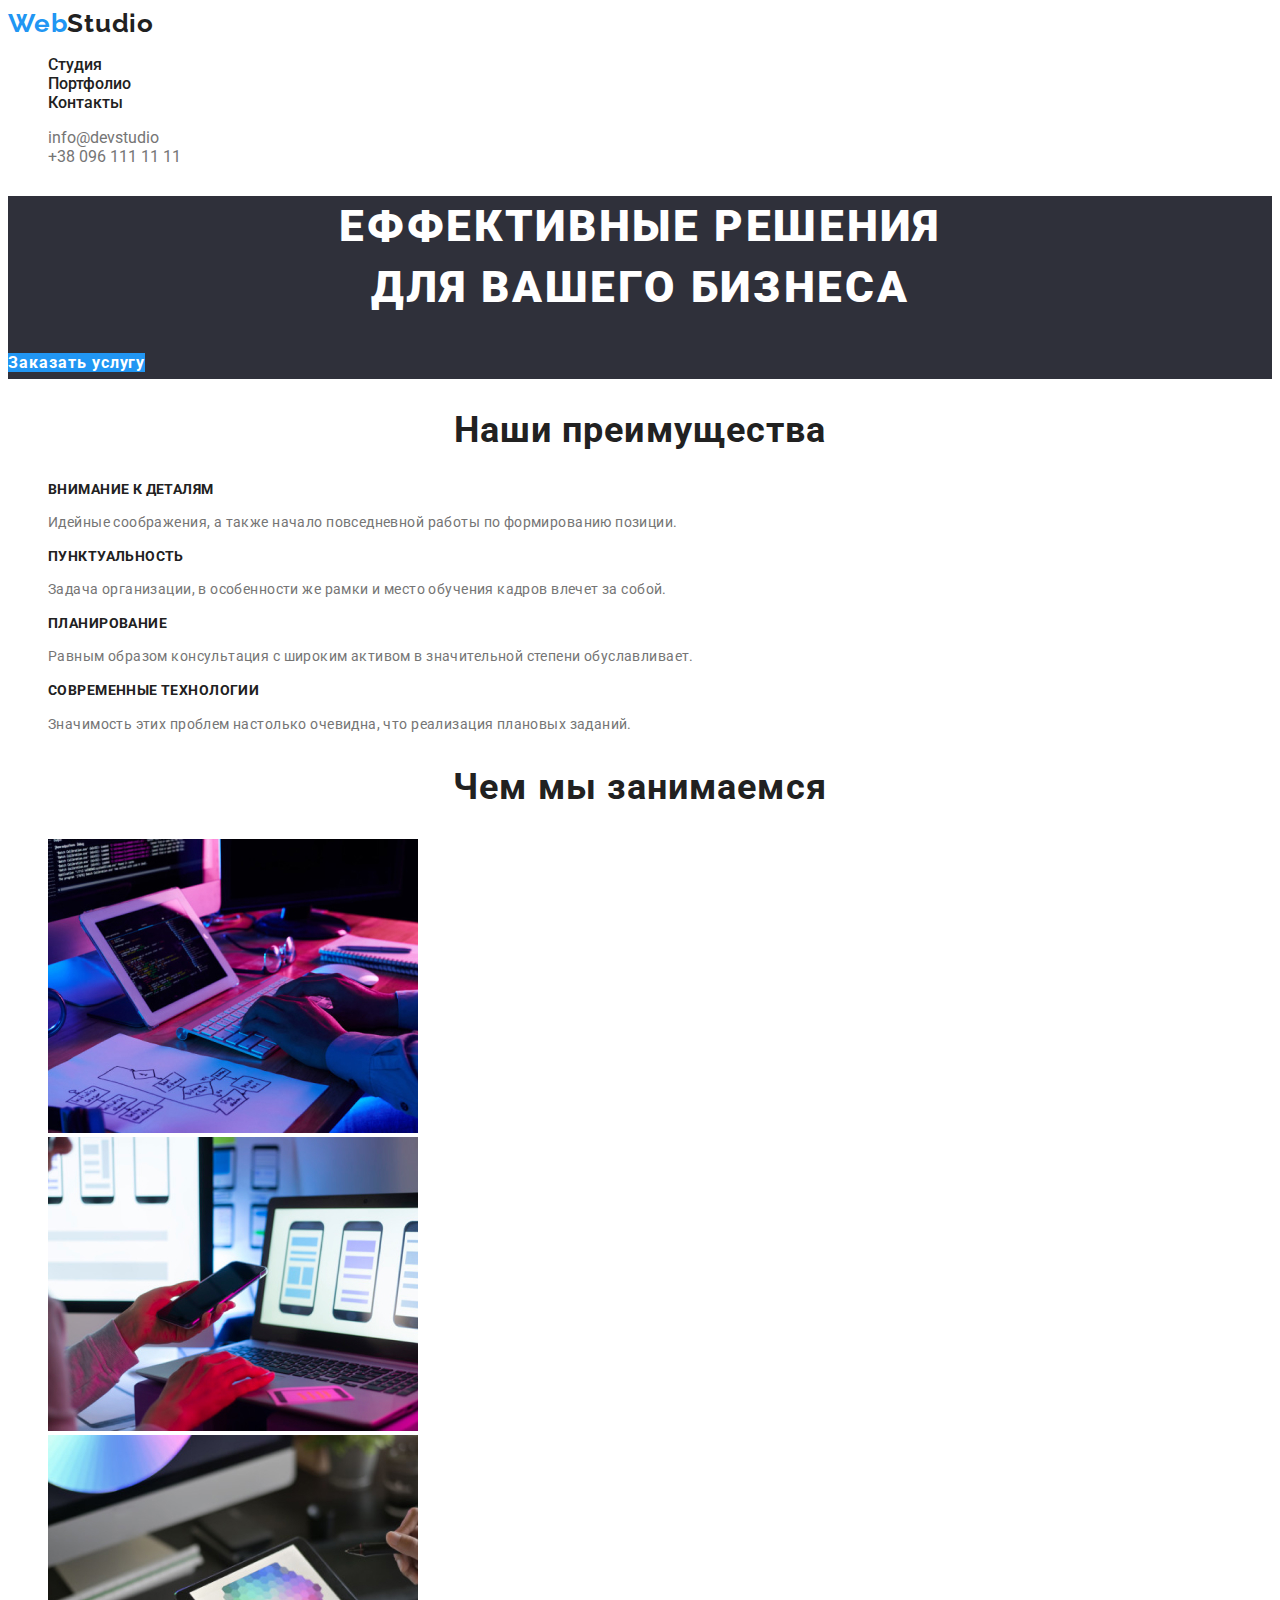
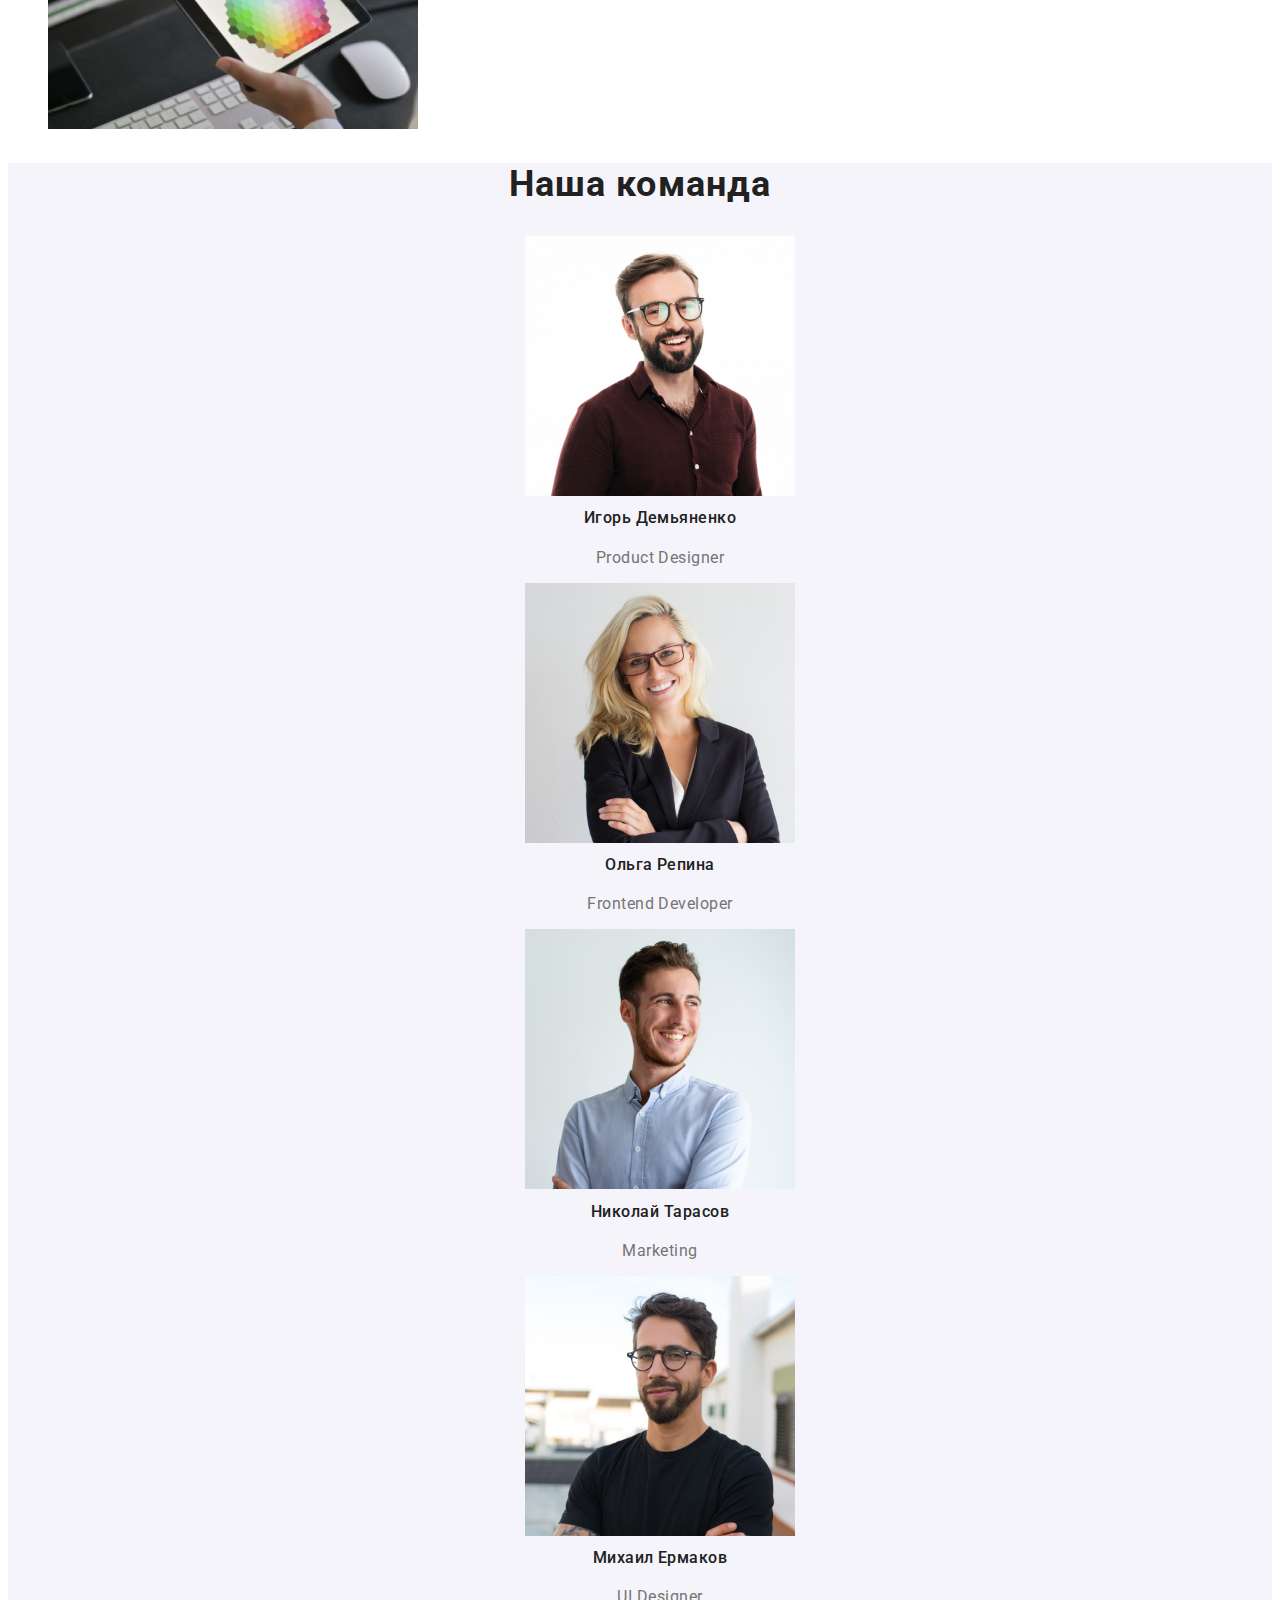
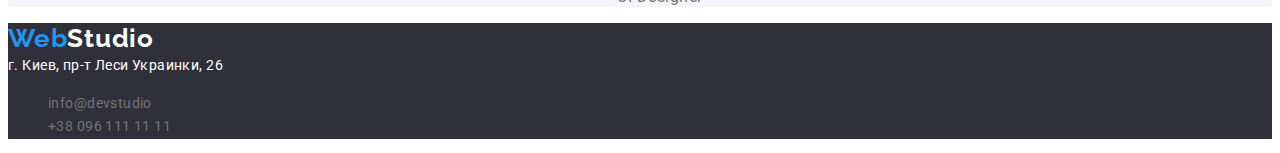
<file: index.html>
<!DOCTYPE html>
<html lang="ru">

    <head>
        <meta charset="UTF-8">
        <meta name="viewport" content="width=device-width, initial-scale=1.0">
        <title>Веб-студия</title>
        <link href="https://fonts.googleapis.com/css2?family=Raleway:wght@700&family=Roboto:wght@400;500;700;900&display=swap"
        rel="stylesheet">
        <link rel="stylesheet" href="./css/style.css">
    </head>

    <body>

        <!--Шапка сайта-->
        <header class="page-header">

            <nav>
                <a href="index.html" class="logo"><span class="logo-beginning">Web</span>Studio</a>
                <ul class="site-nav">
                    <li><a href="index.html" class="list-item">Студия</a></li>
                    <li><a href="portfolio.html" class="list-item">Портфолио</a></li>
                    <li><a href="#" class="list-item">Контакты</a></li>
                </ul>
            </nav>

            <!--Почта и телефон-->
            <ul class="communication">
                <li><a href="mailto:info@devstudio" class="mail">info@devstudio</a></li>
                <li><a href="tel:+380961111111" class="phone">+38 096 111 11 11</a></li>
            </ul>
        </header>

        <main>

            <!--Герой-->
            <div>
                <section class="hero">
                    <h1 class="slogan">Еффективные решения <br/> для вашего бизнеса</h1>
                    <a href="#" class="button">Заказать услугу</a>
                </section>
            </div>

            <!--Преимущества-->
            <section class="features">
                <h2 class="title">Наши преимущества</h2>
                <ul>
                    <li>
                        <h3>Внимание к деталям</h3>
                        <p class="feature-description">Идейные соображения, а также начало повседневной работы по формированию позиции.</p>
                    </li>
                    <li>
                        <h3>Пунктуальность</h3>
                        <p class="feature-description">Задача организации, в особенности же рамки и место обучения кадров влечет за собой.</p>
                    </li>
                    <li>
                        <h3>Планирование</h3>
                        <p class="feature-description">Равным образом консультация с широким активом в значительной степени обуславливает.</p>
                    </li>
                    <li>
                        <h3>Современные технологии</h3>
                        <p class="feature-description">Значимость этих проблем настолько очевидна, что реализация плановых заданий.</p>
                    </li>
                </ul>
            </section>

            <!--Чем мы занимаемся-->
            <section>
                <h2>Чем мы занимаемся</h2>
                <ul>
                    <li>
                        <a href="#" class="activity">
                            <img src="./images/websitedewelopment.jpg" alt="Разработка сайтов" width="370">
                        </a>
                    </li>
                    <li>
                        <a href="#" class="activity">
                            <img src="./images/mobilesoft.jpg" alt="Разработка мобильных приложений" width="370">
                        </a>
                    </li>
                    <li>
                        <a href="#" class="activity">
                            <img src="./images/design.jpg" alt="Веб-дизайн" width="370">
                        </a>
                    </li>
                </ul>
            </section>

            <!--Наша команда-->
            <section class="page-team">
                <h2>Наша команда</h2>
                <ul class="emloyees-list">
                    <li>
                        <a href="#" class="employee">
                            <figure>
                                <img src="./images/demianenko.jpg" alt="Игорь Демьяненко" width="270"/>
                                <figcaption class="emploee-item">Игорь Демьяненко</figcaption>
                            </figure>
                            <p lang="en" class="emloyee-position">Product Designer</p>
                        </a>
                    </li>

                    <li>
                        <a href="#" class="employee">
                            <figure>
                                <img src="./images/repyna.jpg" alt="Ольга Репина" width="270"/>
                                <figcaption class="emploee-item">Ольга Репина</figcaption>
                            </figure>
                            <p lang="en"class="emloyee-position">Frontend Developer</p>
                        </a>
                    </li>

                    <li>
                        <a href="#" class="employee">
                            <figure>
                                <img src="./images/tarasov.jpg" alt="Николай Тарасов" width="270"/>
                                <figcaption class="emploee-item">Николай Тарасов</figcaption>
                            </figure>
                            <p lang="en" class="emloyee-position">Marketing</p>
                        </a>
                    </li>

                    <li>
                        <a href="#" class="employee">
                            <figure>
                                <img src="./images/iermakov.jpg" alt="Михаил Ермаков" width="270"/>
                                <figcaption class="emploee-item">Михаил Ермаков</figcaption>
                            </figure>
                            <p lang="en" class="emloyee-position">UI Designer</p>
                        </a>
                    </li>
                </ul>
            </section>
        </main>

        <!--Футер-->
        <footer class="page-footer">
            <a href="index.html" class="footer-logo"><span class="logo-beginning">Web</span>Studio</a>
            <address class="contact">
                г. Киев, пр-т Леси Украинки, 26
                <ul>
                    <li><a href="mailto:info@devstudio" class="mail">info@devstudio</a></li>
                    <li><a href="tel:+380961111111" class="phone">+38 096 111 11 11</a></li>
                </ul>
            </address>
        </footer>
    </body>
</html>
</file>
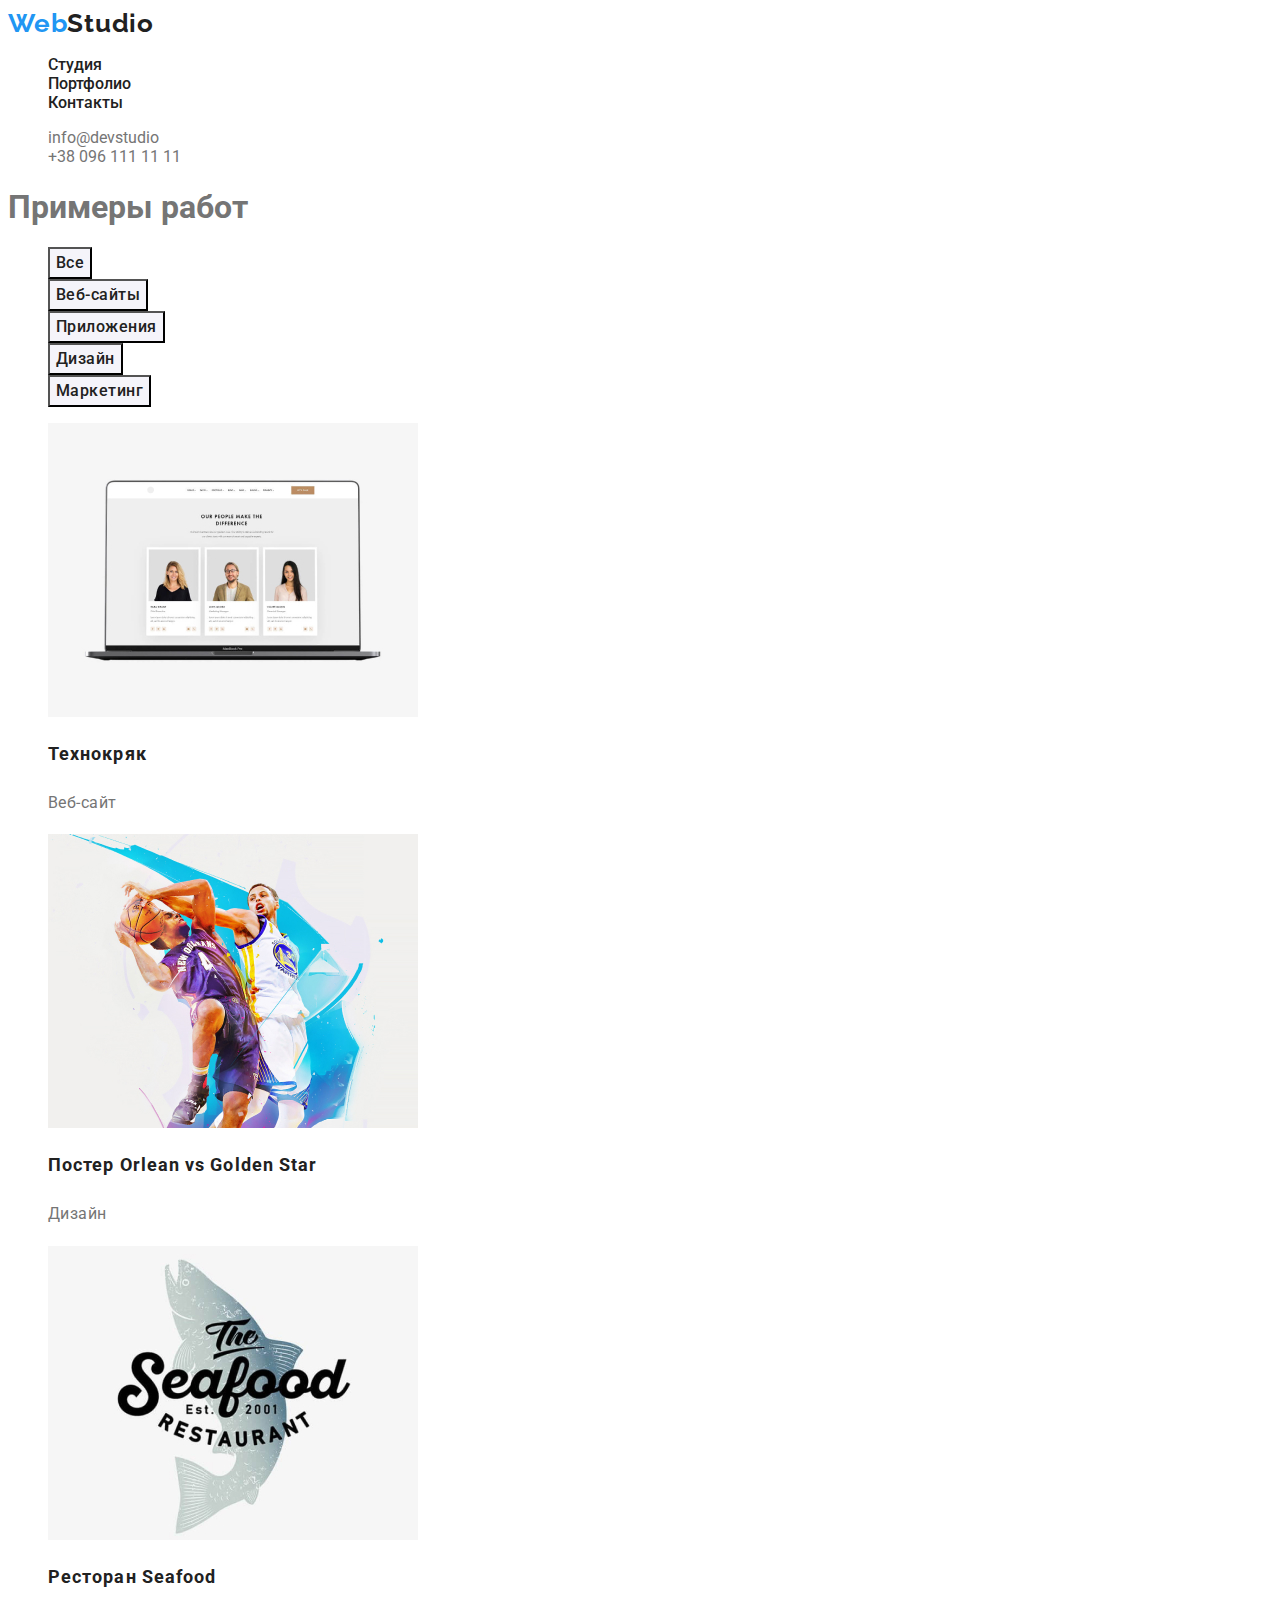
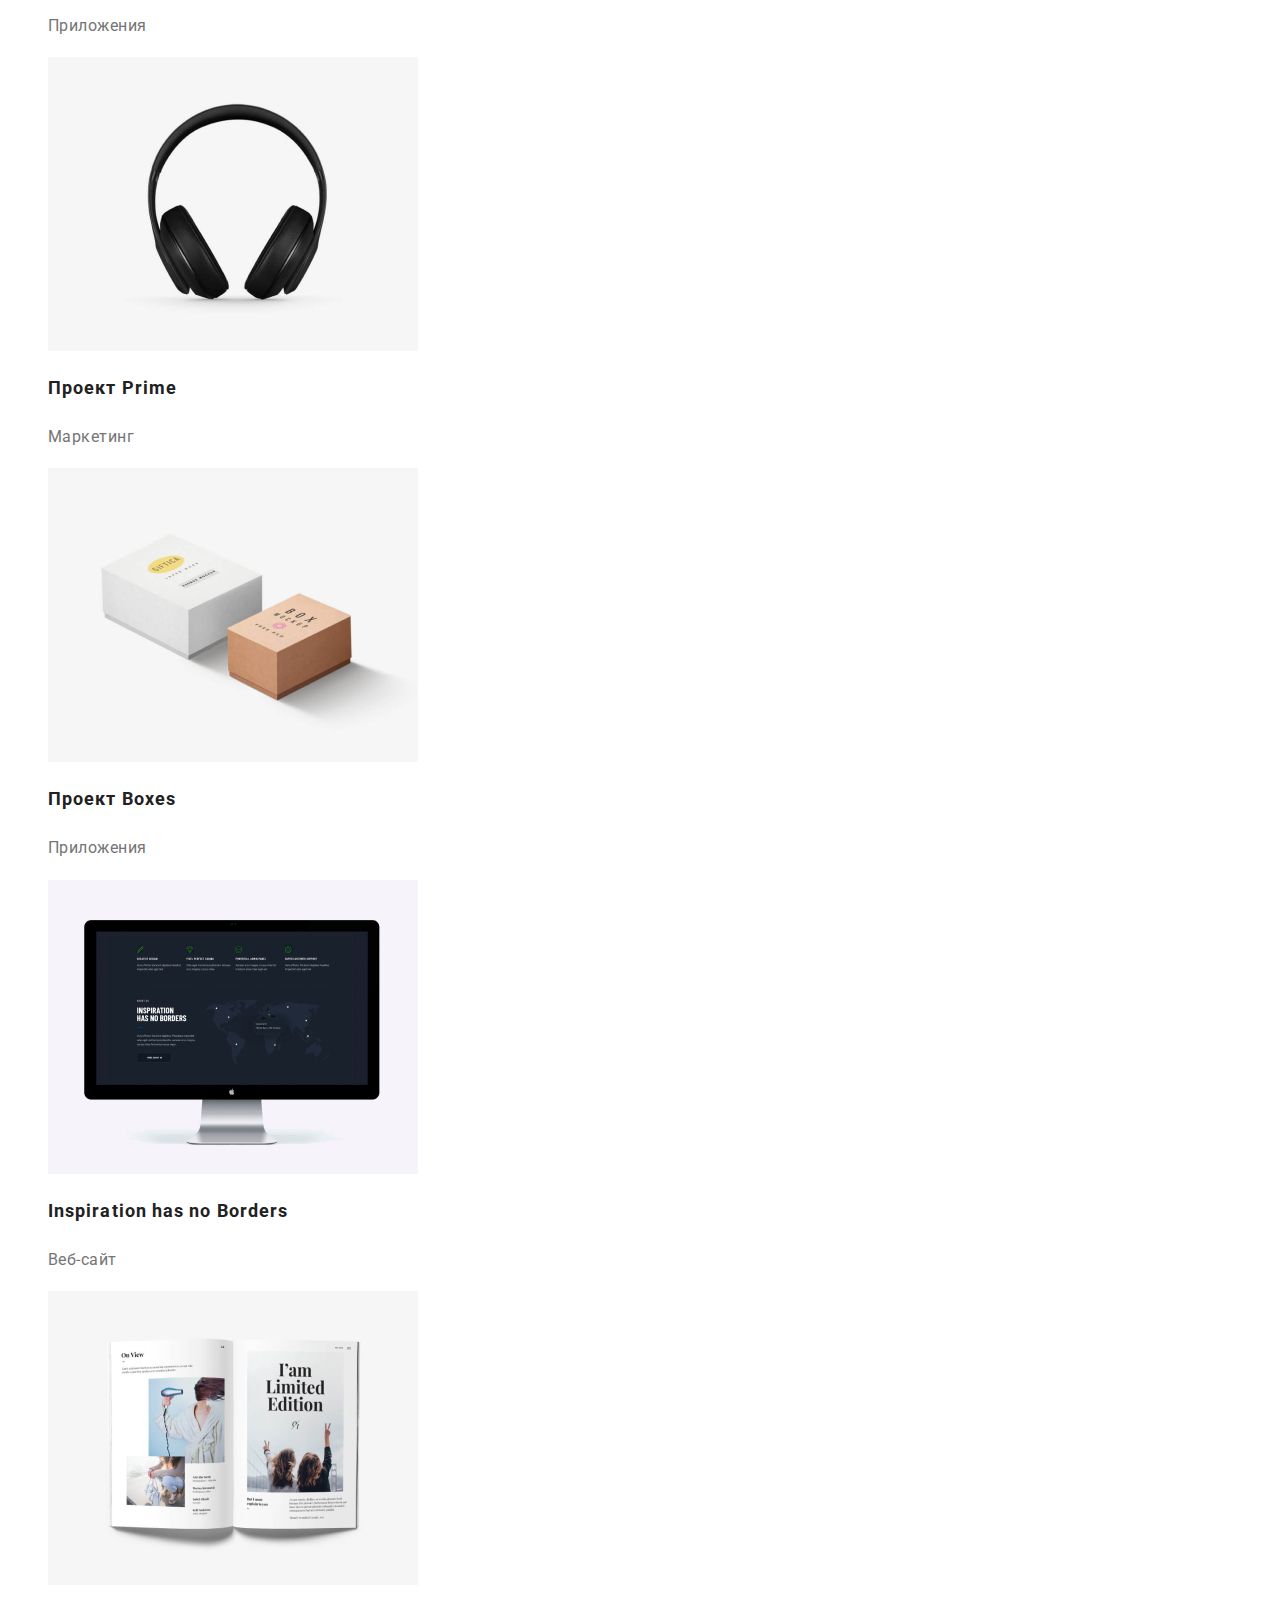
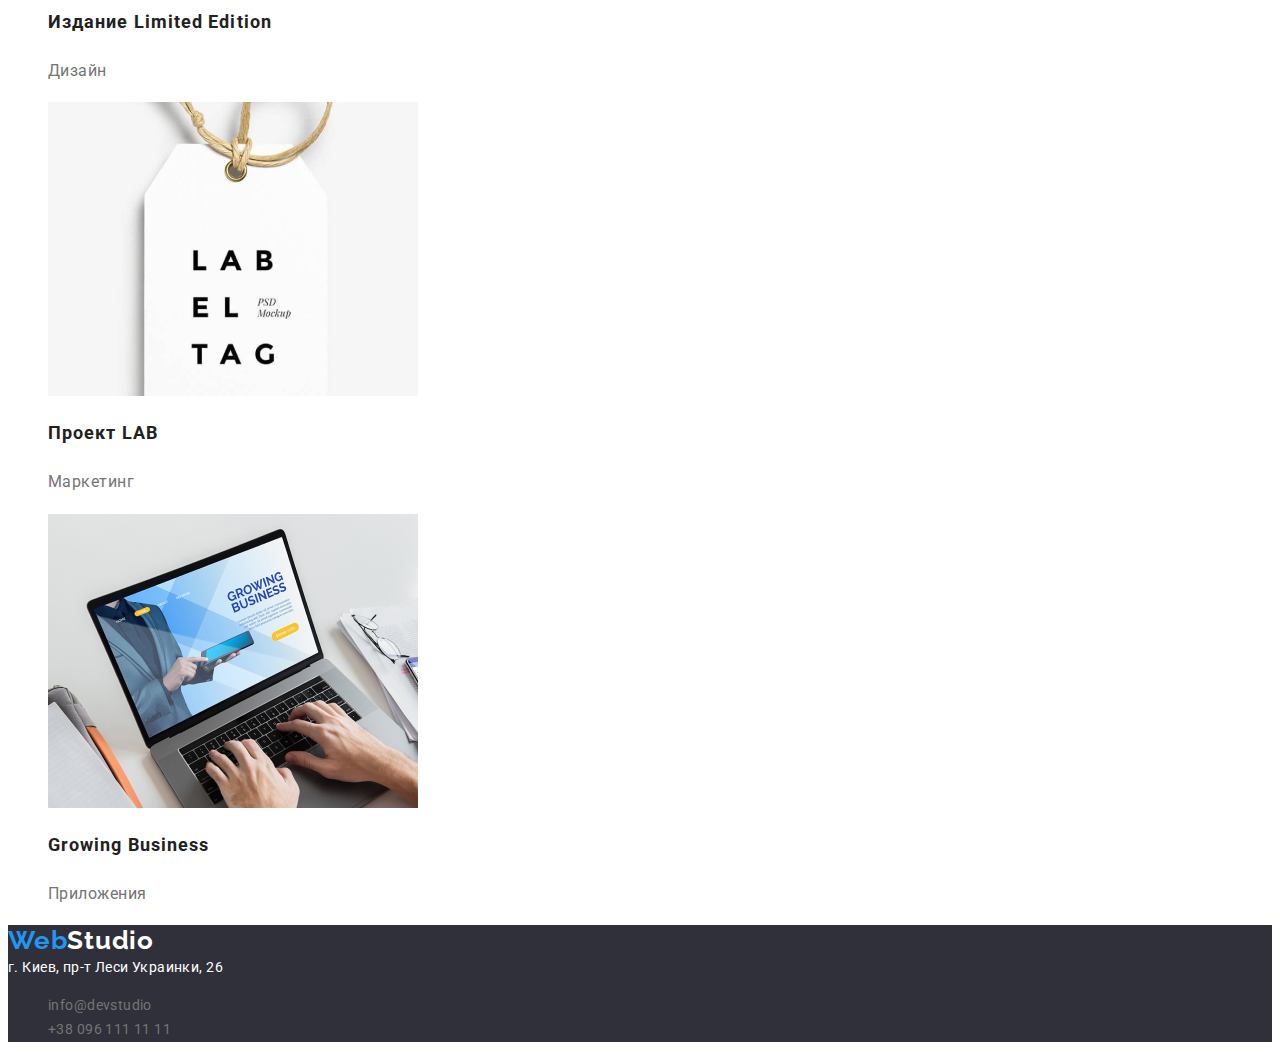
<file: portfolio.html>
<!DOCTYPE html>
<html lang="ru">
    <head>
        <meta charset="UTF-8">
        <meta name="viewport" content="width=device-width, initial-scale=1.0">
        <title>Портфолио</title>
        <link href="https://fonts.googleapis.com/css2?family=Raleway:wght@700&family=Roboto:wght@400;500;700;900&display=swap"
        rel="stylesheet">
        <link rel="stylesheet" href="./css/style.css">
    </head>

    <body>

        <!--Шапка сайта-->
        <header class="page-header">
        
            <nav>
                <a href="index.html" class="logo"><span class="logo-beginning">Web</span>Studio</a>
                <ul class="site-nav">
                    <li><a href="index.html" class="list-item">Студия</a></li>
                    <li><a href="portfolio.html" class="list-item">Портфолио</a></li>
                    <li><a href="#" class="list-item">Контакты</a></li>
                </ul>
            </nav>
        
            <!--Почта и телефон-->
            <ul class="communication">
                <li><a href="mailto:info@devstudio" class="mail">info@devstudio</a></li>
                <li><a href="tel:+380961111111" class="phone">+38 096 111 11 11</a></li>
            </ul>
        </header>

        <main>
            <section>
                <h1>Примеры работ</h1>
                <ul class="examples-list">
                    <li><button type="button" class="button">Все</button></li>
                    <li><button type="button" class="button">Веб-сайты</button></li>
                    <li><button type="button" class="button">Приложения</button></li>
                    <li><button type="button" class="button">Дизайн</button></li>
                    <li><button type="button" class="button">Маркетинг</button></li>
                </ul>

                <ul>
                    <li>
                        <a href="#" class="project">
                            <img src="./images/crack.jpg"  alt="Пример страницы сайта" width="370">
                            <h2 class="project-title">Технокряк</h2>
                            <p class="project-description">Веб-сайт</p>
                        </a>
                    </li>
                    <li>
                        <a href="#" class="project">
                            <img src="./images/new-orlean.jpg" alt="Два баскетболиста играют" width="370">
                            <h2 class="project-title">Постер <span lang="en">Orlean vs Golden Star</span></h2>
                            <p class="project-description">Дизайн</p>
                        </a>
                    </li>
                    <li>
                        <a href="#" class="project">
                            <img src="./images/seafood.jpg" alt="Название ресторана на фоне рыбы" width="370">
                            <h2 class="project-title">Ресторан <span lang="en">Seafood</span></h2>
                            <p class="project-description">Приложения</p>
                        </a>
                    </li>
                    <li>
                        <a href="#" class="project">
                            <img src="./images/prime.jpg" alt="Наушники" width="370">
                            <h2 class="project-title">Проект <span lang="en">Prime</span></h2>
                            <p class="project-description">Маркетинг</p>
                        </a>
                    </li>
                    <li>
                        <a href="#" class="project">
                            <img src="./images/boxes.jpg" alt="Две коробки" width="370">
                            <h2 class="project-title">Проект <span lang="en">Boxes</span></h2>
                            <p class="project-description">Приложения</p>
                        </a>
                    </li>
                    <li>
                        <a href="#" class="project">
                            <img src="./images/noborders.jpg" alt="Страница веб-сайта" width="370"> 
                            <h2 class="project-title"><span lang="en">Inspiration has no Borders</span></h2>
                            <p class="project-description">Веб-сайт</p>
                        </a>
                    </li>
                    <li>
                        <a href="#" class="project">
                            <img src="./images/limitededition.jpg" alt="Розворот журнала" width="370">
                            <h2 class="project-title">Издание <span lang="en">Limited Edition</span></h2>
                            <p class="project-description">Дизайн</p>
                        </a>
                    </li>
                    <li>
                        <a href="#" class="project">
                            <img src="./images/lab.jpg" alt="Бирка" width="370">
                            <h2 class="project-title">Проект <span lang="en">LAB</span></h2>
                            <p class="project-description">Маркетинг</p>
                        </a>
                    </li>
                    <li><a href="#" class="project">
                        <img src="./images/growingbusiness.jpg" alt="Ноутбук с логотипом компании" width="370"> 
                        <h2 class="project-title"><span lang="en">Growing Business</span></h2>
                        <p class="project-description">Приложения</p>
                    </a>
                    </li>
                </ul>
            </section>
        </main>

        <!--Футер-->
        <footer class="page-footer">
            <a href="index.html" class="footer-logo"><span class="logo-beginning">Web</span>Studio</a>
            <address class="contact">
                г. Киев, пр-т Леси Украинки, 26
                <ul>
                    <li><a href="mailto:info@devstudio" class="mail">info@devstudio</a></li>
                    <li><a href="tel:+380961111111" class="phone">+38 096 111 11 11</a></li>
                </ul>
            </address>
        </footer>
    </body>
</html>
</file>
<file: css/style.css>
:root {
  --primary-text-color: #757575;
  --primary-title-color: #212121;
  --accent-color: #2196f3;
  --primary-bg-color: #ffffff;
  --primary-hover-color: ;
  --alternative-bg-color: #2f303a;
  --section-bg-color: #f5f4fa;
}

body {
  background-color: var(--primary-bg-color);
  color: var(--primary-text-color);

  font-family: Roboto, sans-serif;
}

h2,
h3 {
  font-style: normal;
  color: var(--primary-title-color);
  font-weight: 700;
  letter-spacing: 0.03em;
}

h2 {
  font-size: 36px;
  line-height: 1.2;
  text-align: center;
}

h3 {
  font-size: 14px;
  line-height: 1.1;
  text-transform: uppercase;
  text-align: left;
}

li {
  list-style: none;
}

a {
  text-decoration: none;
}

.logo {
  color: var(--primary-title-color);
  font-family: Raleway, sans-serif;
  font-weight: 700;
  line-height: 1.2;
  font-size: 26px;
  letter-spacing: 0.03em;
}

.logo-beginning {
  color: var(--accent-color);
}

.site-nav .list-item {
  color: var(--primary-title-color);
  font-weight: 500;
}

.list-item:hover,
.list-item:focus {
  color: var(--accent-color);
}

/*Контакты хедера*/

.mail {
  color: var(--primary-text-color);
}

.mail:hover,
.mail:focus {
  color: var(--accent-color);
}

.phone {
  color: var(--primary-text-color);
}
.phone:hover,
.phone:focus {
  color: var(--accent-color);
}

/*Герой*/

.hero {
  background-color: var(--alternative-bg-color);
}

.hero > .slogan {
  color: var(--primary-bg-color);
  font-weight: 900;
  font-size: 44px;
  text-align: center;
  line-height: 1.4;
  text-transform: uppercase;
  letter-spacing: 0.06em;
}

.hero > .button {
  color: var(--primary-bg-color);
  background-color: var(--accent-color);
  text-align: center;
  font-size: 16px;
  font-weight: 700;
  line-height: 1.9;
  letter-spacing: 0.06em;
}

/* Преимущества*/

.feature-description {
  font-style: normal;
  font-weight: normal;
  font-size: 14px;
  line-height: 1.7;
  letter-spacing: 0.03em;
  text-align: left;
}

/*Чем занимаемся*/

/*Команда*/

.page-team {
  background-color: var(--section-bg-color);
}

.employee {
  color: var(--primary-title-color);
  font-style: normal;
  font-weight: 500;
  line-height: 1.7;
  letter-spacing: 0.03em;
  text-align: center;
}

.employee:hover,
.employee:focus {
  color: var(--accent-color);
}

.emloyee-position {
  color: var(--primary-text-color);
  font-style: normal;
  font-size: 16px;
  font-weight: 400;
  line-height: 1.2;
  letter-spacing: 0.03em;
  text-align: center;
}

/*Портфолио*/

.button {
  font-family: Roboto;
  font-style: normal;
  font-weight: 500;
  font-size: 16px;
  line-height: 26px;
  text-align: center;
  letter-spacing: 0.03em;
  color: #212121;
  background-color: var(--section-bg-color);
}

.button:hover,
.button:focus {
  color: var(--primary-bg-color);
  background-color: var(--accent-color);
}

.project-title {
  font-size: 18px;
  line-height: 2;
  letter-spacing: 0.06em;
  text-align: left;
}

.project-title:hover,
.project-title:focus {
  color: var(--accent-color);
}

.project-description {
  color: var(--primary-text-color);
  font-weight: 400;
  font-size: 16px;
  line-height: 1.9;
  letter-spacing: 0.03em;
}

/*Футер*/

.page-footer {
  background-color: var(--alternative-bg-color);
}

.footer-logo {
  font-family: Raleway, sans-serif;
  color: var(--primary-bg-color);
  font-weight: 700;
  font-size: 26px;
  line-height: 1.2;
  letter-spacing: 0.03em;
}

.contact {
  color: var(--primary-bg-color);
  font-weight: 400;
  font-style: normal;
  font-size: 14px;
  line-height: 1.7;
  letter-spacing: 0.03em;
}

.contact .mail .contact .phone {
  color: rgba(255, 255, 255, 0.6);
  font-size: 14px;
  line-height: 1.7;
  letter-spacing: 0.03em;
}
</file>
